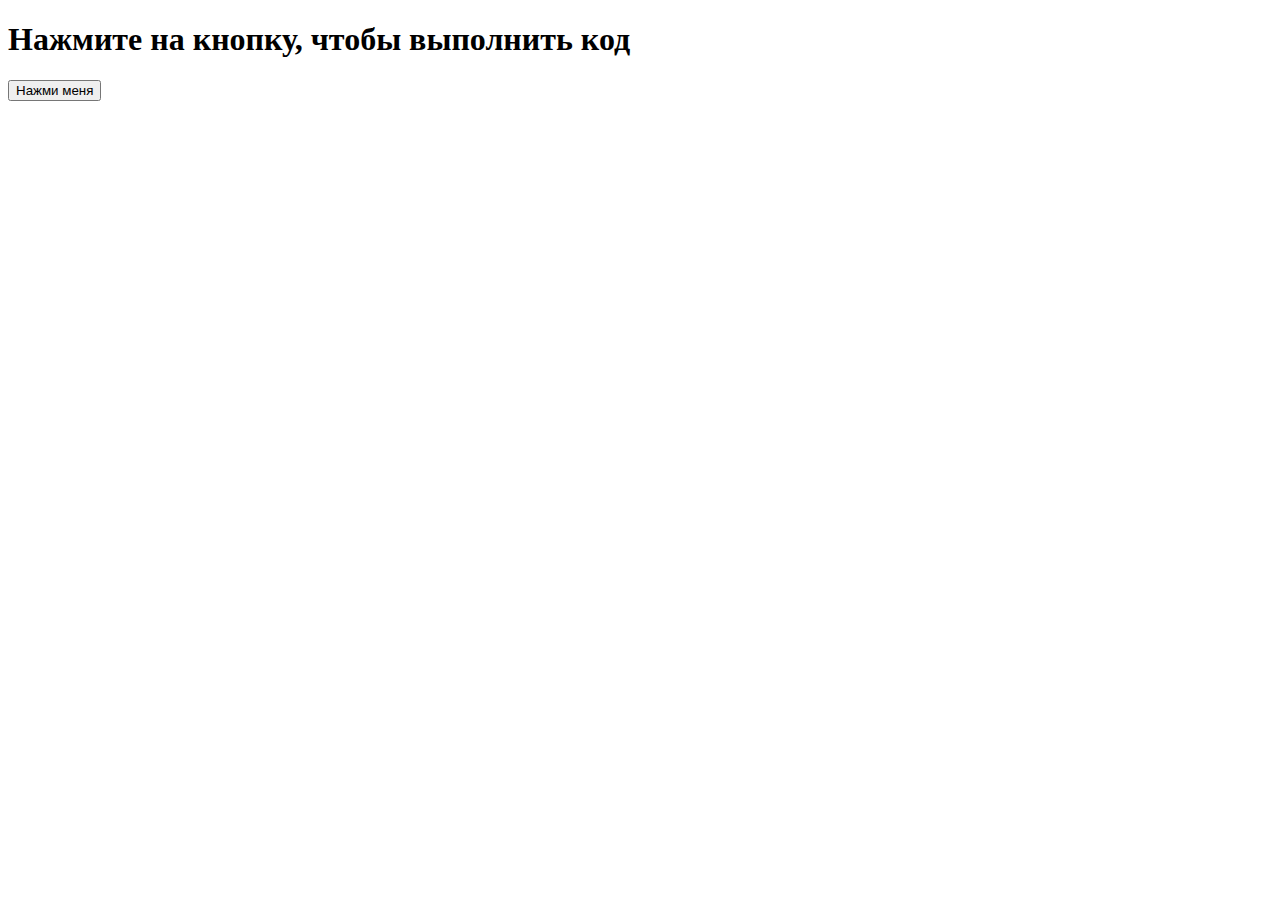
<file: pr1-2/index.html>
<!DOCTYPE html>
<html lang="ru">
<head>
    <meta charset="UTF-8">
    <title>Кнопка запуска кода</title>
</head>
<body>
    <h1>Нажмите на кнопку, чтобы выполнить код</h1>

    <button onclick="testFunction()">Нажми меня</button>

    <script src="scripts.js"></script>
</body>
</html>
</file>
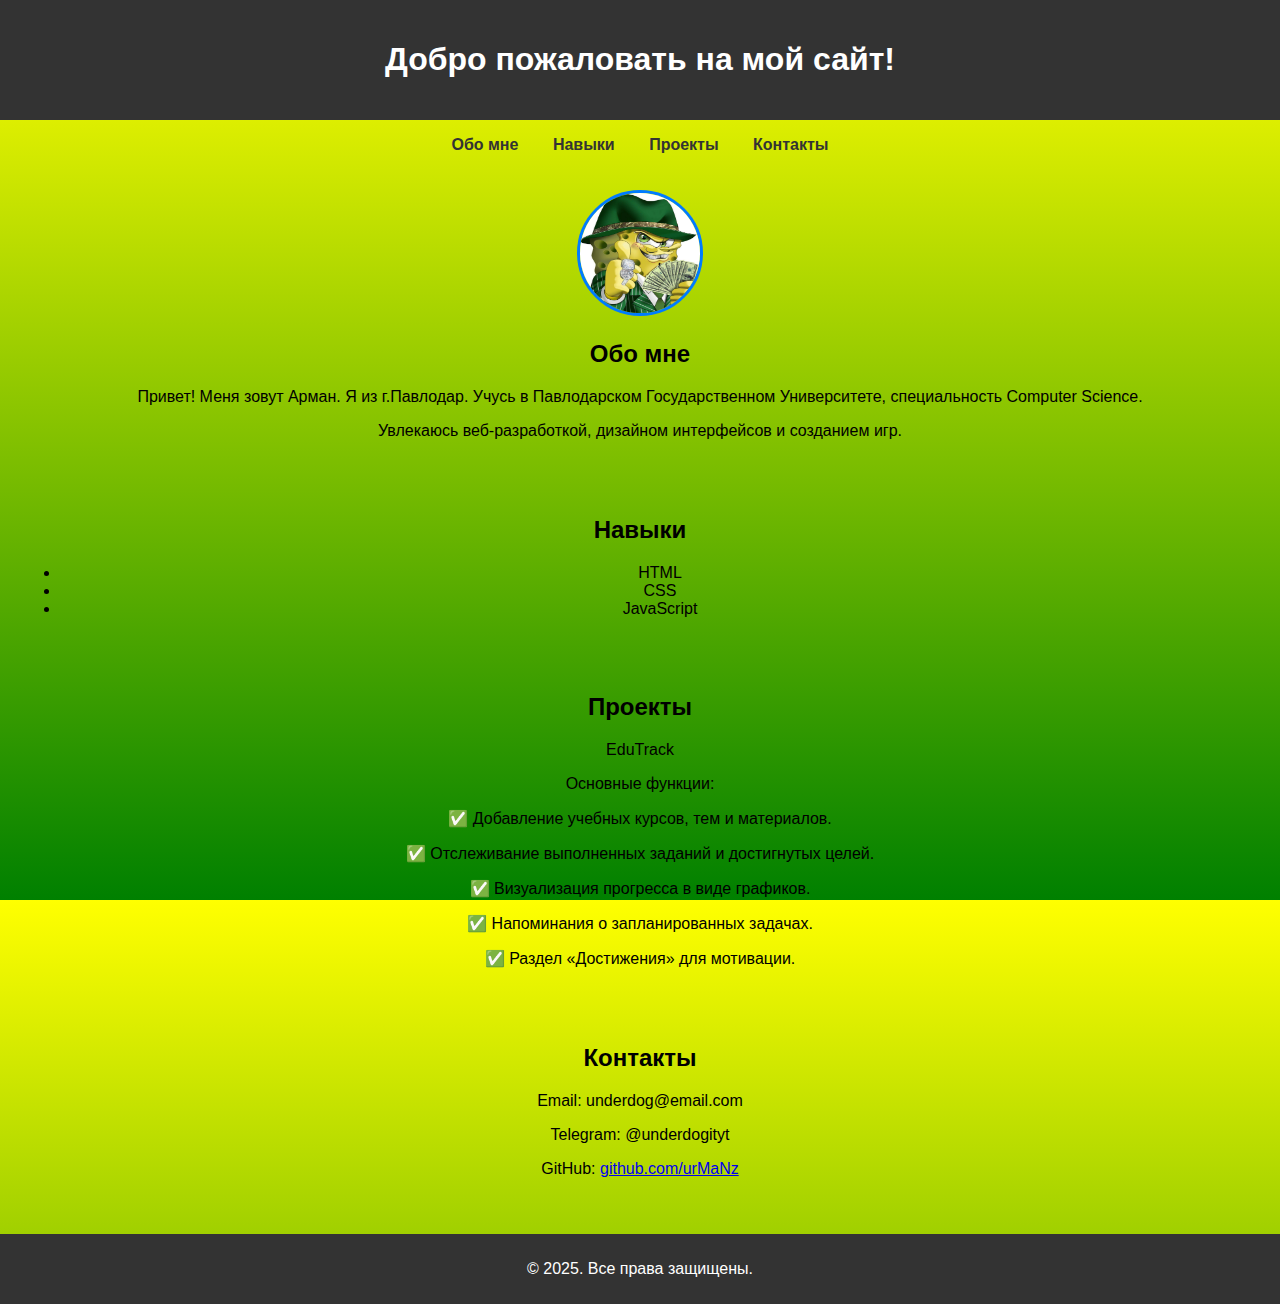
<file: praktika 4/index.html>
<!DOCTYPE html>
<html lang="ru">
<head>
    <meta charset="UTF-8">
    <meta name="viewport" content="width=device-width, initial-scale=1.0">
    <title>Портфолио</title>
    <link rel="stylesheet" href="style.css">
</head>
<body>
    <header>
        <h1>Добро пожаловать на мой сайт!</h1>
    </header>

    <nav>
    <ul>
        <li><a href="#about">Обо мне</a></li>
        <li><a href="#skills">Навыки</a></li>
        <li><a href="#projects">Проекты</a></li>
        <li><a href="#contacts">Контакты</a></li>
    </ul>
</nav>


    <section id="about">
        <img src="avatar.jpg" alt="Мой аватар">
        <h2>Обо мне</h2>
        <p>Привет! Меня зовут Арман. Я из г.Павлодар. Учусь в Павлодарском Государственном Университете, специальность Computer Science.</p>
        <p>Увлекаюсь веб-разработкой, дизайном интерфейсов и созданием игр.</p>
    </section>

    <section id="skills">
        <h2>Навыки</h2>
        <ul>
            <li>HTML</li>
            <li>CSS</li>
             <li>JavaScript</li>

        </ul>
    </section>

    <section id="projects">
        <h2>Проекты</h2>
        <p>EduTrack</p>
Основные функции:

<p>✅ Добавление учебных курсов, тем и материалов.</p>
<p>✅ Отслеживание выполненных заданий и достигнутых целей.</p>
<p>✅ Визуализация прогресса в виде графиков.</p>
<p>✅ Напоминания о запланированных задачах.</p>
<p>✅ Раздел «Достижения» для мотивации.</p>

    </section>

    <section id="contacts">
        <h2>Контакты</h2>
        <p>Email: underdog@email.com</p>
        <p>Telegram: @underdogityt</p>
        <p>GitHub: <a href="https://github.com/urMaNz" target="_blank">github.com/urMaNz</a></p>

    </section>

    <footer>
        <p>&copy; 2025. Все права защищены.</p>
    </footer>
</body>
</html>
</file>
<file: praktika 4/style.css>
body {
    font-family: Arial, sans-serif;
    background-color: #f4f4f9;
    margin: 0;
    padding: 0;
    text-align: center;
}

header {
    background: #333;
    color: white;
    padding: 20px;
}

nav ul {
    list-style: none;
    padding: 0;
}

nav li {
    display: inline;
    margin: 0 15px;
}

nav a {
    text-decoration: none;
    color: #333;
    font-weight: bold;
}

nav a:hover {
    color: #007bff;
}

section {
    padding: 20px;
}

footer {
    background: #333;
    color: white;
    padding: 10px;
    margin-top: 20px;
}
img {
    width: 120px; /* Ширина аватара */
    height: 120px; /* Высота аватара */
    border-radius: 50%; /* Делаем изображение круглым */
    border: 3px solid #007bff; /* Добавляем рамку */
}
body {
    background: linear-gradient(to bottom, yellow, green);
    height: 100vh; /* Растягиваем фон на весь экран */
    margin: 0;
    font-family: Arial, sans-serif;
}
</file>
